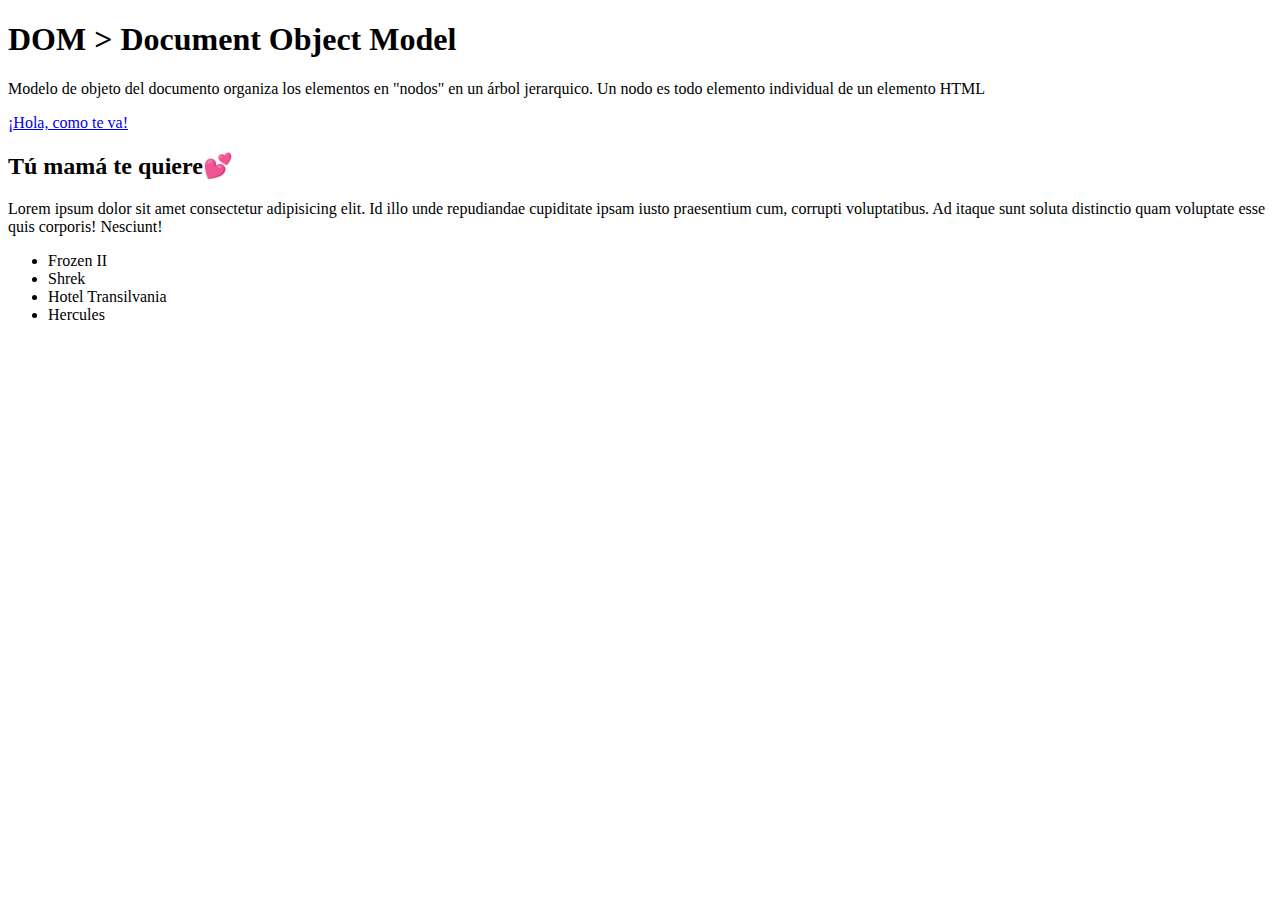
<file: 01-DOM-2025/index.html>
<!DOCTYPE html>
<html lang="en">

<head>
  <meta charset="UTF-8">
  <meta name="viewport" content="width=device-width, initial-scale=1.0">
  <title>DOM > Document Object Model</title>
  <script src="script.js" defer></script>
</head>

<body>
  <main id="main">
    <section class="section">
      <h1 class="titulote" id="bujirrin">DOM > Document Object Model</h1>
      <p id="introduccion">Modelo de objeto del documento organiza los elementos en "nodos" en un árbol jerarquico. Un nodo es todo elemento individual de un elemento HTML </p>
      <a href="#">¡Hola, como te va!</a>
    </section>

    <section class="section">
      <h2 id="subtitulo">Tú mamá te quiere💕</h2>
      <p>Lorem ipsum dolor sit amet consectetur adipisicing elit. Id illo unde repudiandae cupiditate ipsam iusto
        praesentium cum, corrupti voluptatibus. Ad itaque sunt soluta distinctio quam voluptate esse quis corporis!
        Nesciunt!</p>
      <ul>
        <li class="bullet">Frozen II</li>
        <li class="bullet">Shrek</li>
        <li class="bullet">Hotel Transilvania</li>
        <li class="bullet">Hercules</li>
      </ul>
    </section>
  </main>
</body>

</html>
</file>
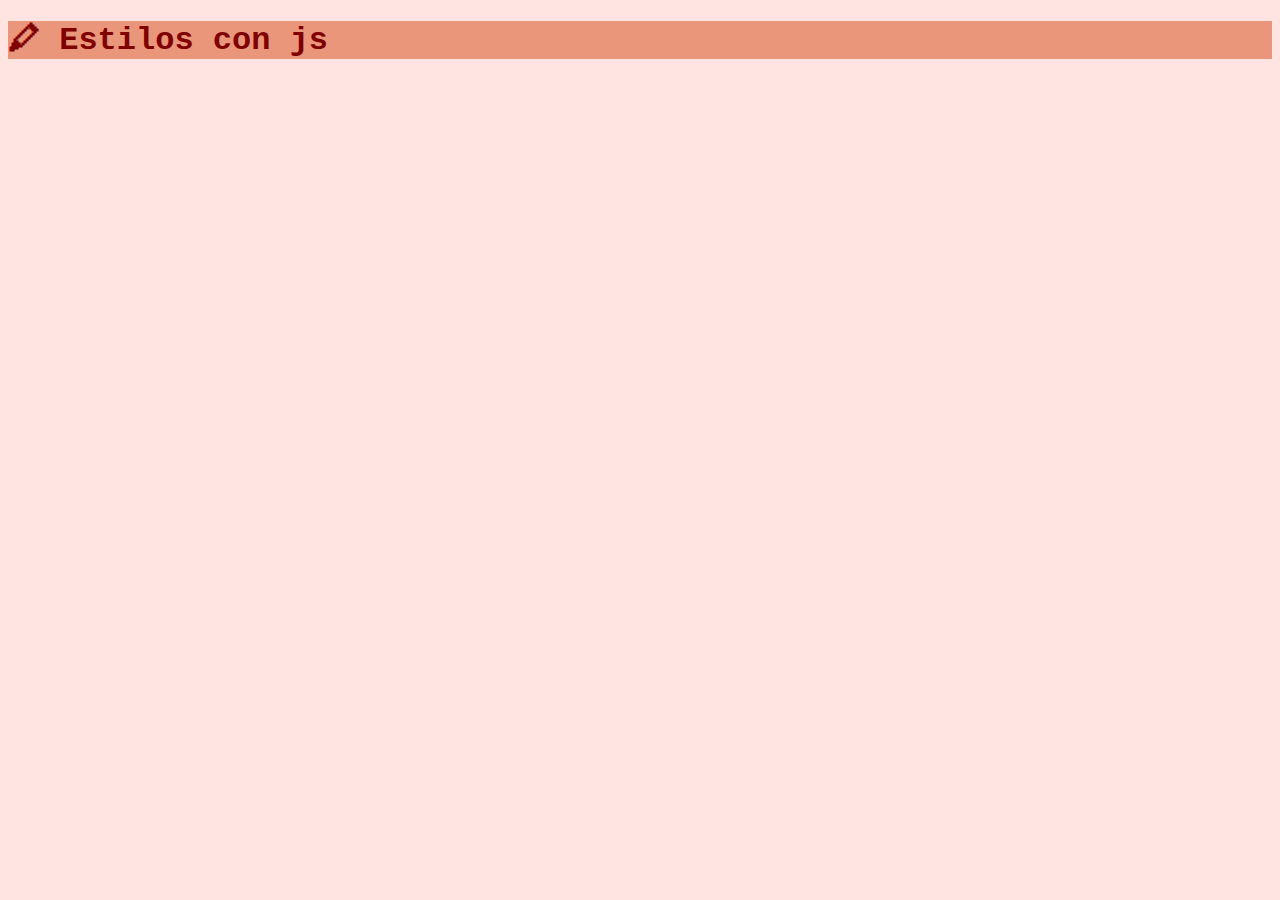
<file: 02-Estilos/index.html>
<!DOCTYPE html>
<html lang="en">
<head>
  <meta charset="UTF-8">
  <meta name="viewport" content="width=device-width, initial-scale=1.0">
  <title>🖍 Estilos con js</title>
  <link rel="stylesheet" href="style.css">
  <script src="script.js" defer></script>
</head>
<body>
  <h1 class="titulo" style="color:rosybrown">🖍 Estilos con js</h1>
</body>
</html>
</file>
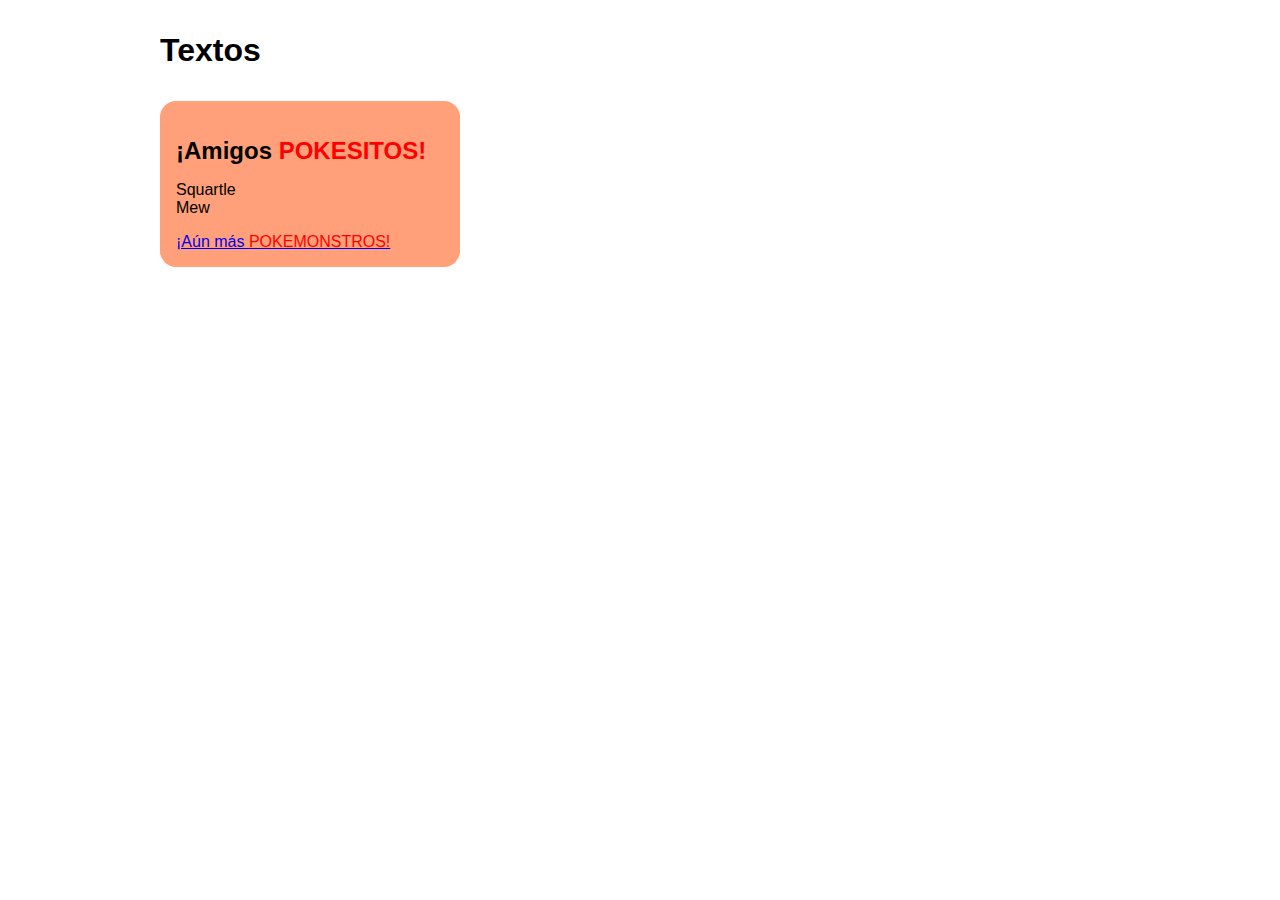
<file: 03-Textos/index.html>
<!DOCTYPE html>
<html lang="en">
<head>
  <meta charset="UTF-8">
  <meta name="viewport" content="width=device-width, initial-scale=1.0">
  <title>Textos</title>
  <link rel="stylesheet" href="style.css">
  <script src="script.js" defer></script>
</head>
<body>
  <h1>Textos</h1>
  <section id="pokemones">
    <h2>Pokemones</h2>
    <ul>
      <li>Squartle</li>
      <li class="oculto">Pikachu</li>
      <li>Mew</li>
    </ul>
     <a href="https://www.pokemon.com">Más Pokeamigos</a>
  </section>
</body>
</html>
</file>
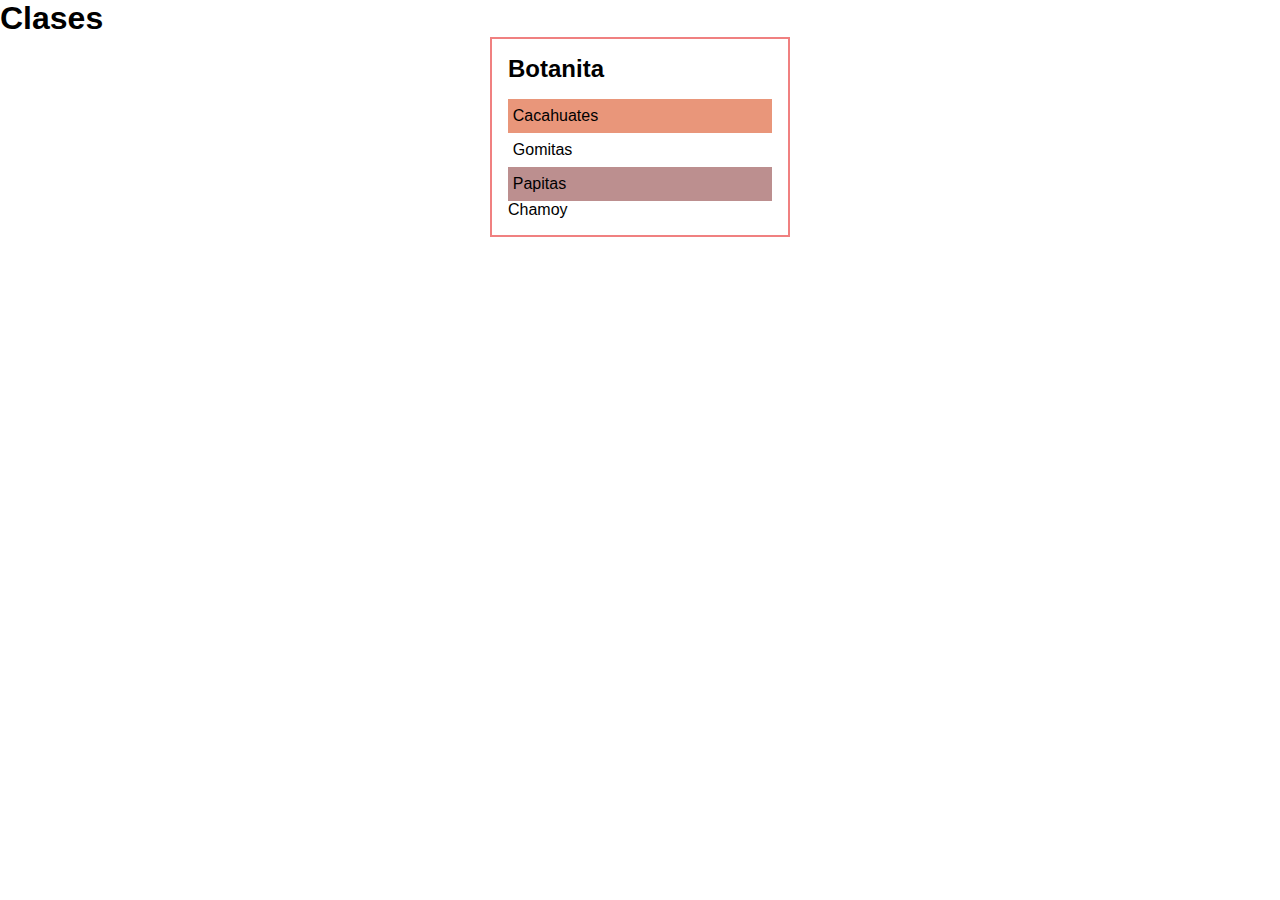
<file: 04-Clases/index.html>
<!DOCTYPE html>
<html lang="en">
<head>
    <meta charset="UTF-8">
    <meta name="viewport" content="width=device-width, initial-scale=1.0">
    <title>Clases</title>
    <link rel="stylesheet" href="style.css">
    <script src="script.js" defer></script>
</head>
<body>
    <h1>Clases</h1>
    <div class="ingredientes">
        <h2 class="subtitulo">Botanita</h2>
        <ul class="lista">
            <li class="botana semilla">Cacahuates</li>
            <li class="botana">Gomitas</li>
            <li class="botana picante">Papitas</li>
            <li class="botana">Chamoy</li>
        </ul>
    </div>
</body>
</html>
</file>
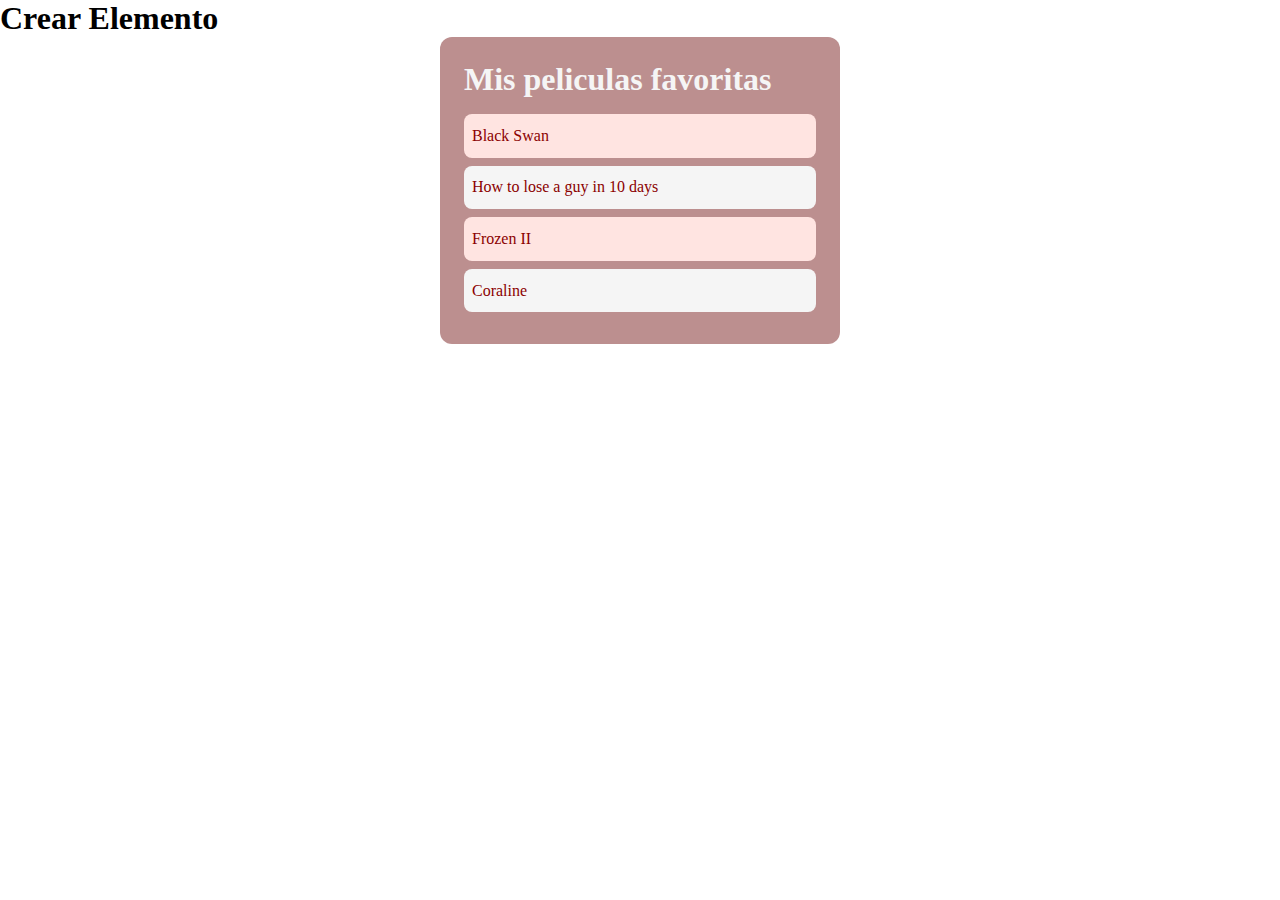
<file: 05-Crear-Elemento/index.html>
<!DOCTYPE html>
<html lang="en">
<head>
  <meta charset="UTF-8">
  <meta name="viewport" content="width=device-width, initial-scale=1.0">
  <title>Crear Elemento</title>
  <link rel="stylesheet" href="style.css">
  <script src="script.js" defer></script>
</head>
<body>
  <h1>Crear Elemento</h1>

  <div class="contenedor">

    <h2 class="subtitulo">Mis peliculas favoritas</h2>

    <ul class="peliculas" id="peliculas">

      <li class="pelicula fondo-uno">Black Swan</li>
      <li class="pelicula fondo-dos">How to lose a guy in 10 days</li>
      <li class="pelicula fondo-uno">Frozen II</li>

    </ul>
  </div>
</body>
</html>
</file>
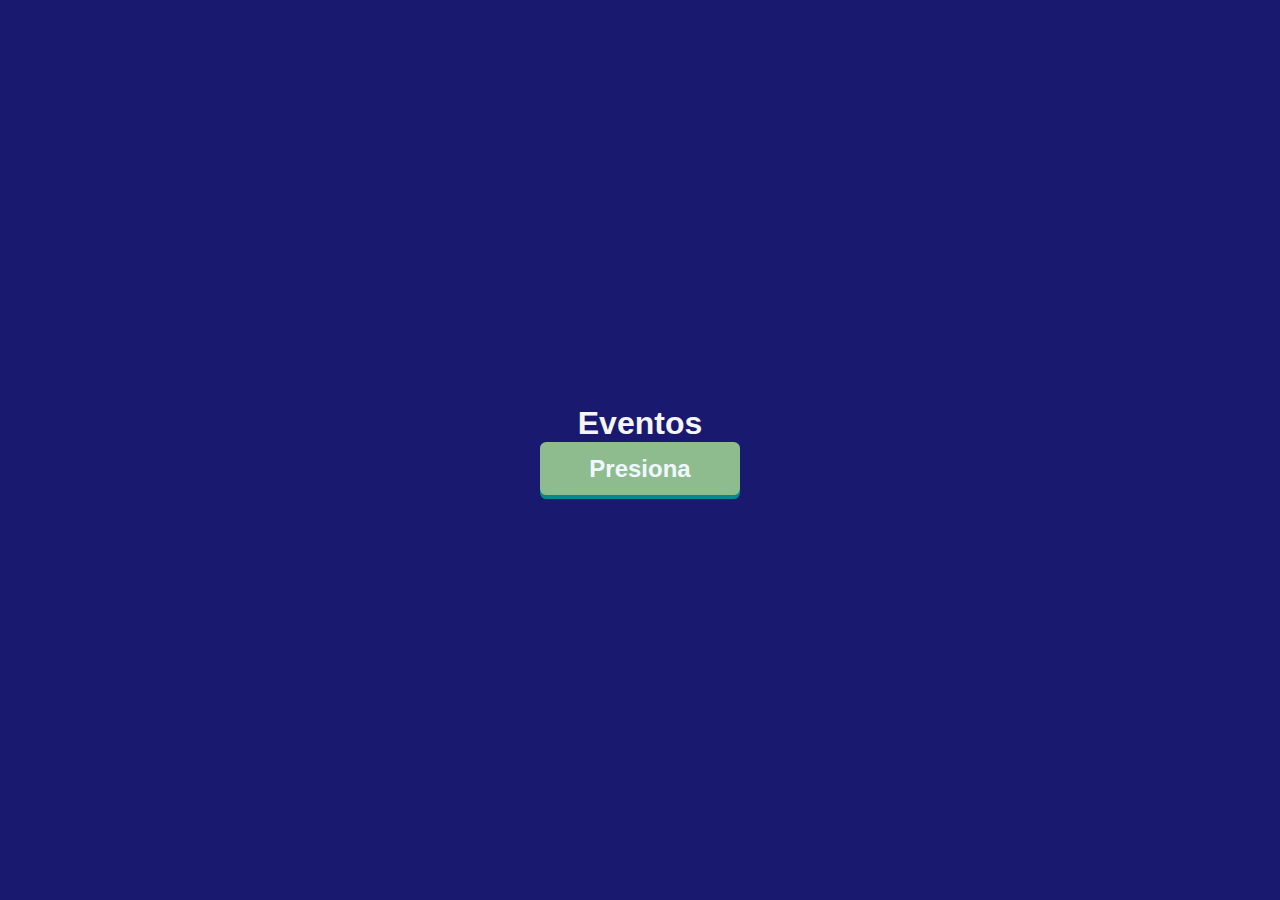
<file: 06-Eventos/index.html>
<!DOCTYPE html>
<html lang="en">
<head>
  <meta charset="UTF-8">
  <meta name="viewport" content="width=device-width, initial-scale=1.0">
  <title>Eventos</title>
  <link rel="stylesheet" href="style.css">
  <script src="script.js" defer></script>
</head>
<body>
  <h1>Eventos</h1>
  <button type="button" id="button">Presiona</button>
</body>
</html>
</file>
<file: 02-Estilos/style.css>
body {
  background-color:mistyrose;
  color:black;
  font-family:'Courier New', Courier, monospace;
}

.titulo {
  color:maroon;
  background-color:darksalmon;
}
</file>
<file: 03-Textos/style.css>
* {
margin: O;
padding: 0;
box-sizing: border-box;
}

body {
    font-family: sans-serif;
    max-width: 960px;
    margin: 0 auto;
}

ul {
    list-style: none;
}

h1 {
    margin: 2rem 0;
}

#pokemones {
    max-width: 300px;
    background-color: lightsalmon;
    padding: 1rem;
    border-radius: 1rem;
}

#pokemones h2 {
    margin-bottom: .7rem;
}

#pokemones ul {
    margin-bottom: 1rem;
}

#pokemones ~ li {
    margin-bottom: .5rem;
}

.oculto {
    display: none;
}

.resalte {
    text-transform: uppercase;
    color: red;
}
</file>
<file: 04-Clases/style.css>
* {
    margin: 0;
    padding: 0;
    box-sizing: border-box;
}

body {
    font-family: sans-serif;
}


.ingredientes {
    width: 300px;
    margin: 0 auto;
    border: 2px solid lightcoral;
    padding: 1rem;
}

.subtitulo {
    margin-bottom: 1rem;
}

.lista {
    list-style: none;
}

.botana {
    padding: .5rem .3rem;
}

.semilla {
    background-color:darksalmon;
}

.picante {
    background-color: rosybrown;
}
</file>
<file: 05-Crear-Elemento/style.css>
* {
  padding: 0;
  margin: 0;
  box-sizing: border-box;
}

body {
  font-family:Cambria, Cochin, Georgia, Times, 'Times New Roman', serif;
}

.contenedor {
  background-color:rosybrown;
  padding: 24px;
  max-width: 400px;
  border-radius: 12px;
  margin: 0 auto;
}

.subtitulo {
  font-size: 2rem;
  margin-bottom: 1rem;
  color: whitesmoke;
}

.peliculas {
  list-style: none;
}

.pelicula {
  padding: .8rem .5rem;
  color: darkred;
  margin-bottom: .5rem;
  border-radius: .5rem;
  cursor: pointer;
}

.fondo-uno {
  background-color: mistyrose;
}

.fondo-dos {
  background-color: whitesmoke;
}

.fondo-uno:hover,
.fondo-dos:hover {
  background-color:rosybrown;
}
</file>
<file: 06-Eventos/style.css>
* {
  padding: 0;
  margin: 0;
  box-sizing: border-box;
}

body {
  height: 100vh;
  font-family: sans-serif;
  color:whitesmoke;
  background-color:midnightblue;
  display: flex;
  flex-direction: column;
  justify-content: center;
  align-items: center;
}

button {
  width: 200px;
  padding: .8rem .5rem;
  font-size: 1.5rem;
  font-weight: 600;
  border: none;
  border-radius: .4rem;
  background-color:darkseagreen;
  color: aliceblue;
  box-shadow: 0 4px 0 0 darkcyan;
  cursor: pointer;
}

button:hover {
  background-color:seagreen;
  color:whitesmoke; 
  box-shadow: 0 0 0 0;
}
</file>
